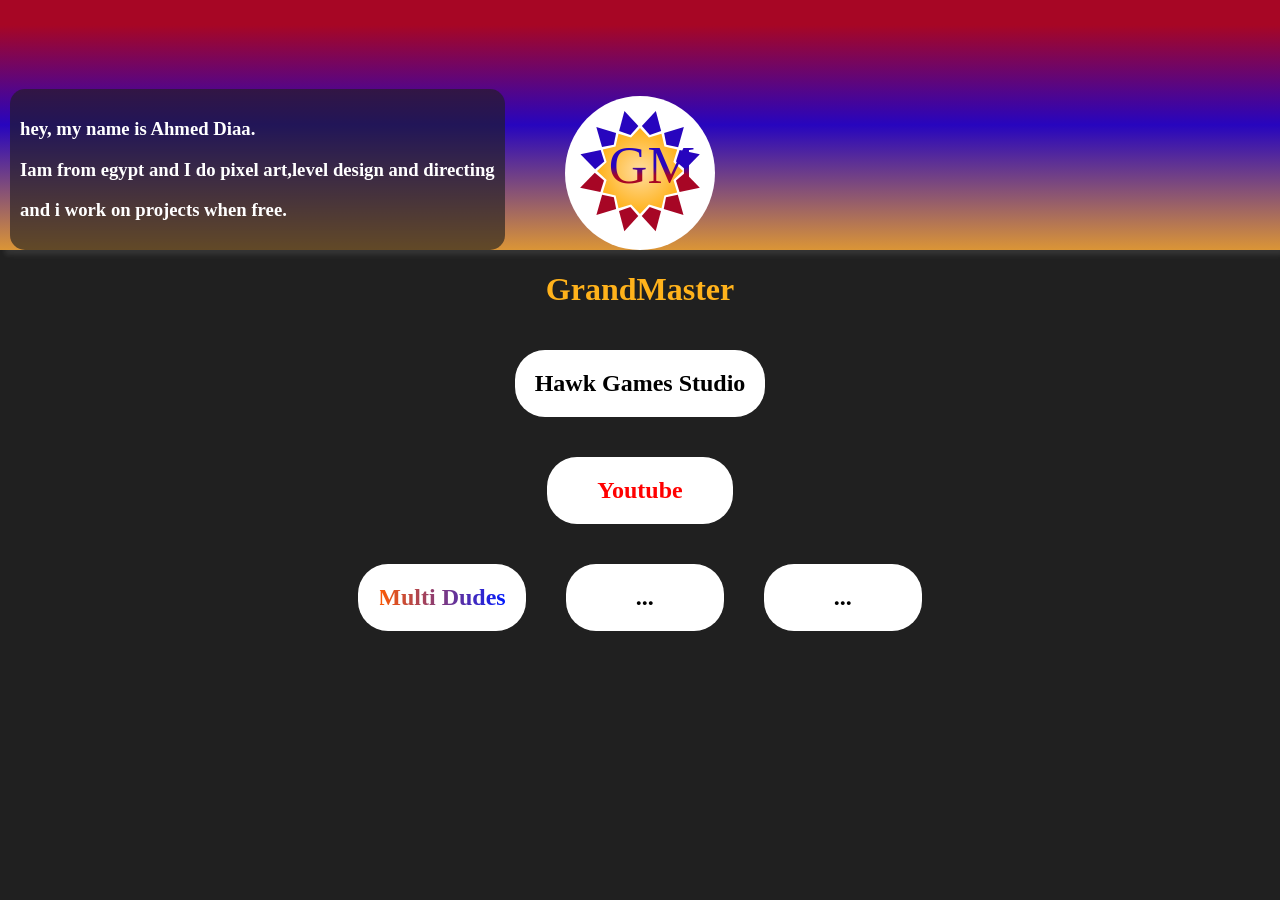
<file: index.html>
<!DOCTYPE html>
<html lang="en">
<head>
    <title>Main</title>
    <link rel="stylesheet" href="index.css">
</head>


<body>
    <div class="Panel">
        <div class="Info">
            <h3>
                hey, my name is Ahmed Diaa.
            </h3>
            <h3>
                Iam from egypt and I do pixel art,level design and directing
            </h3>
            <h3>
                and i work on projects when free.
            </h3>
        </div>
        <div class="Logo">
            <img src="/Assets/GM_Logo.svg" alt="">
        </div>
    </div>
    <div class="Page">
        <h1 style="color: #FFB21B;">GrandMaster</h1>
        <h2 onclick="HGS()">Hawk Games Studio</h2>
        <h2 style="padding-right: 50px;padding-left: 50px;color: red;">Youtube</h2>
        <div class="Projects">
            <div class="MD">
            <h2 style=" 
            margin: 0px;
  background: linear-gradient(to right, #ff5900, #001aff);
  background-clip: text;
  -webkit-text-fill-color: transparent;" onclick="MD()">Multi Dudes</h2>
            </div>

            <h2>...</h2>
            <h2>...</h2>
        </div>
    </div>
    <script src="main.js"></script>
</body>
</html>
</file>
<file: index.css>
body{
    margin: 0;
    background-color: #202020;
}


@keyframes Fadein {
    0%{
        opacity: 0;
    }
    100%{
        opacity: 1;
    }
}
@keyframes Up {
    0%{
        transform: translateY(50px);
        opacity: 0;
    }
    100%{
        transform: translateY(0);
        opacity: 1;
    }
}
@keyframes Rotate {
    0%{
        rotate: 0;
    }
    100%{
        rotate: 360deg;
    }
}
.Panel{
    animation: Fadein .5s ease-in-out;
    display: flex;
    background: linear-gradient(to bottom,#A70625 10%,#2705BE 50%,#FFB21B 110%);
    box-shadow: 5px 5px 5px #ffffff17;
    align-items: end;
    height: 250px;
    justify-content: center;
}
.Logo{
    width: 150px;
    margin: 0% 10% 0% 10%;
    background-color: #fff;
    border-radius: 50%;
}
.Logo img{
    width: 150px;
}

.Info{
    position: fixed;
    left: 10px;
    background-color: #202020a4;
    padding: 10px;
    border-radius: 15px;

}
.Info h3{
    color: #fff;
}

.Page{

    animation: Up 1s ease-in-out;
    display: flex;
    justify-content: center;
    align-items: center;
    flex-direction: column;
}

.Page h2{
    padding: 20px;
    margin: 20px;
    background-color: #fff;
    border-radius: 30px;

}
.Projects{
    display: flex;
    flex-direction: row;
    justify-content: space-between;
    align-items: center;
}
.Projects h2{
    padding-right:70px ;
    padding-left:70px ;
}
.MD{
    padding: 20px;
    margin: 20px;
    background-color: #fff;
    border-radius: 30px;
}
.MD h2{
    padding: 0px;
}
.MD h2:hover{
    padding: 5px;
}
h2{
    transition: all .3s ease-in-out;
}

h2:hover{
    transition: all .3s ease-in-out;
    padding: 25px;
    cursor: pointer;
}
</file>
